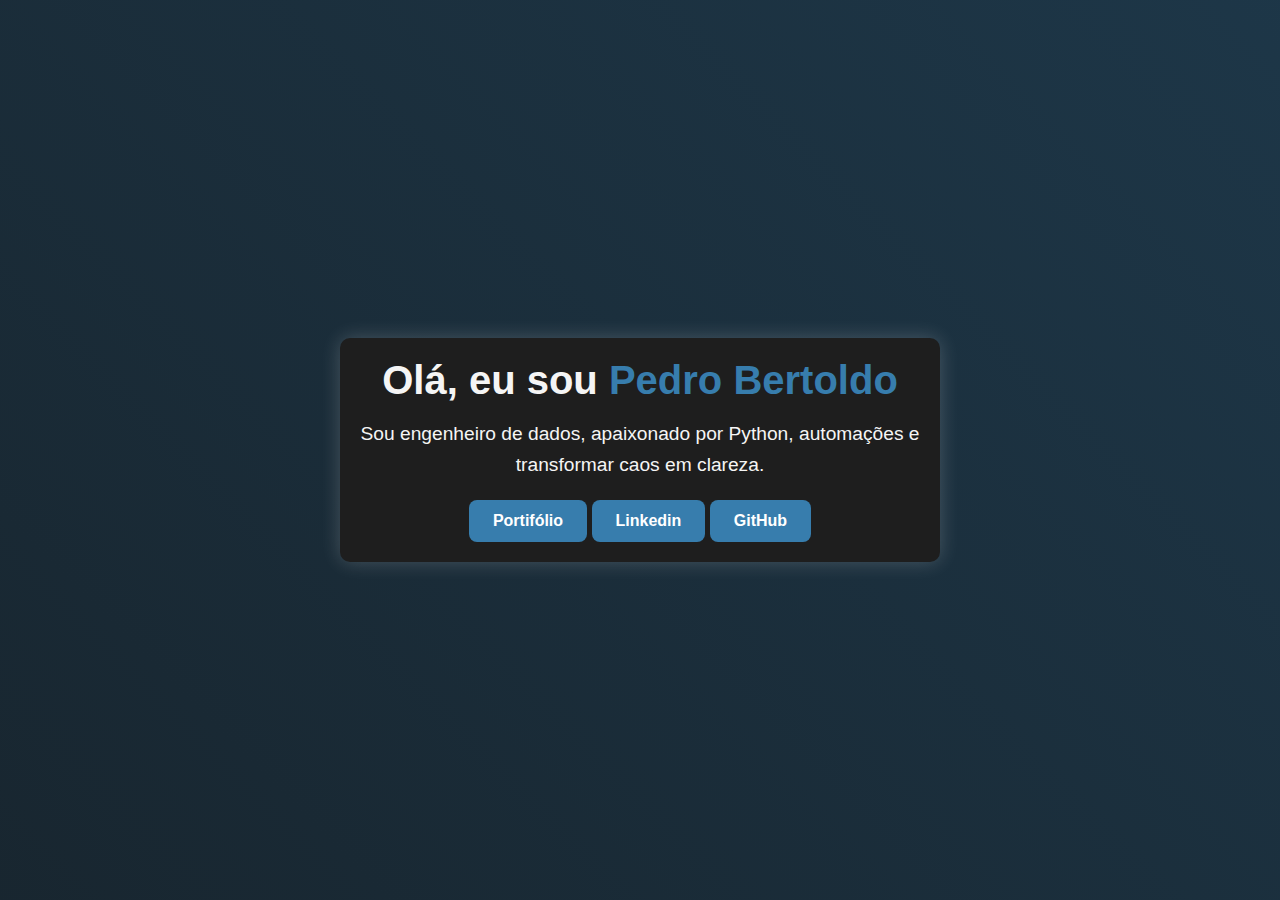
<file: Portifólio/home.html>
<!DOCTYPE html>
<html lang="pt-BR">

<head>
  <meta charset="UTF-8" />
  <meta name="viewport" content="width=device-width, initial-scale=1.0" />
  <title>Pedro - Portfólio</title>
  <link rel="stylesheet" href="css/style_home.css" />
</head>

<body>
  <div class="container">
    <div class="card">
      <h1>Olá, eu sou <strong>Pedro Bertoldo</strong></h1>
      <p>Sou engenheiro de dados, apaixonado por Python, automações e transformar caos em clareza.</p>
      <a href="index.html">Portifólio</a>
      <a href="https://www.linkedin.com/in/pedro-bertoldo-a68812252/">Linkedin</a>
      <a href="https://github.com/P3trwS">GitHub</a>
    </div>
    <div class="image">
      <img
        src="Images/40902FBD-108D-47D1-975C-1BC73686859E.jpg"
        alt="Foto de Perfil">
    </div>
  </div>
</body>

</html>
</file>
<file: Portifólio/css/style_home.css>
/* Reset básico */
* {
    margin: 0;
    padding: 0;
    box-sizing: border-box;
}

/* Destaque para <strong> */
strong {
    color: #377dad;
}

/* Corpo e fundo animado */
html,
body {
    width: 100%;
    height: 100%;
    overflow: hidden;
    font-family: 'Roboto', sans-serif;
    background: linear-gradient(45deg, #121212, #265372);
    background-size: 400% 400%;
    animation: bgAnimado 15s ease infinite;
    color: #f5f5f5;
}

@keyframes bgAnimado {
    0% {
        background-position: 0% 50%;
    }

    50% {
        background-position: 100% 50%;
    }

    100% {
        background-position: 0% 50%;
    }
}

/* Container centralizado */
.container {
    position: relative;
    width: 100vw;
    height: 100vh;
    display: flex;
    align-items: center;
    justify-content: center;
}

/* Card na frente */
.card {
    position: relative;
    z-index: 2;
    text-align: center;
    max-width: 600px;
    padding: 20px;
    background-color: #1e1e1e;
    border-radius: 10px;
    box-shadow: 0 0 20px rgba(255, 255, 255, 0.2);
    overflow: hidden;
}

.card h1 {
    font-size: 2.5rem;
    margin-bottom: 1rem;
}

.card p {
    font-size: 1.2rem;
    line-height: 1.6;
}

.card a {
    display: inline-block;
    margin-top: 20px;
    padding: 12px 24px;
    background-color: #377dad;
    color: #fff;
    text-decoration: none;
    border-radius: 8px;
    font-weight: bold;
    transition: background-color 0.3s ease;
}

.card a:hover {
    background-color: #2d678d;
}

.image img {
    position: absolute;
    top: 50%;
    left: 50%;
    width: 200px;
    height: 200px;
    border-radius: 5%;
    border: 3px solid #377dad;
    object-fit: cover;
    box-shadow: 0 0 10px rgba(55, 125, 173, 0.5);
    transform: translate(-50%, -50%);
    transition: transform 0.5s ease;
    z-index: 1;
}

.card:hover~.image img {
    transform: translate(-50%, -50%) translateY(-230px);
}
</file>
